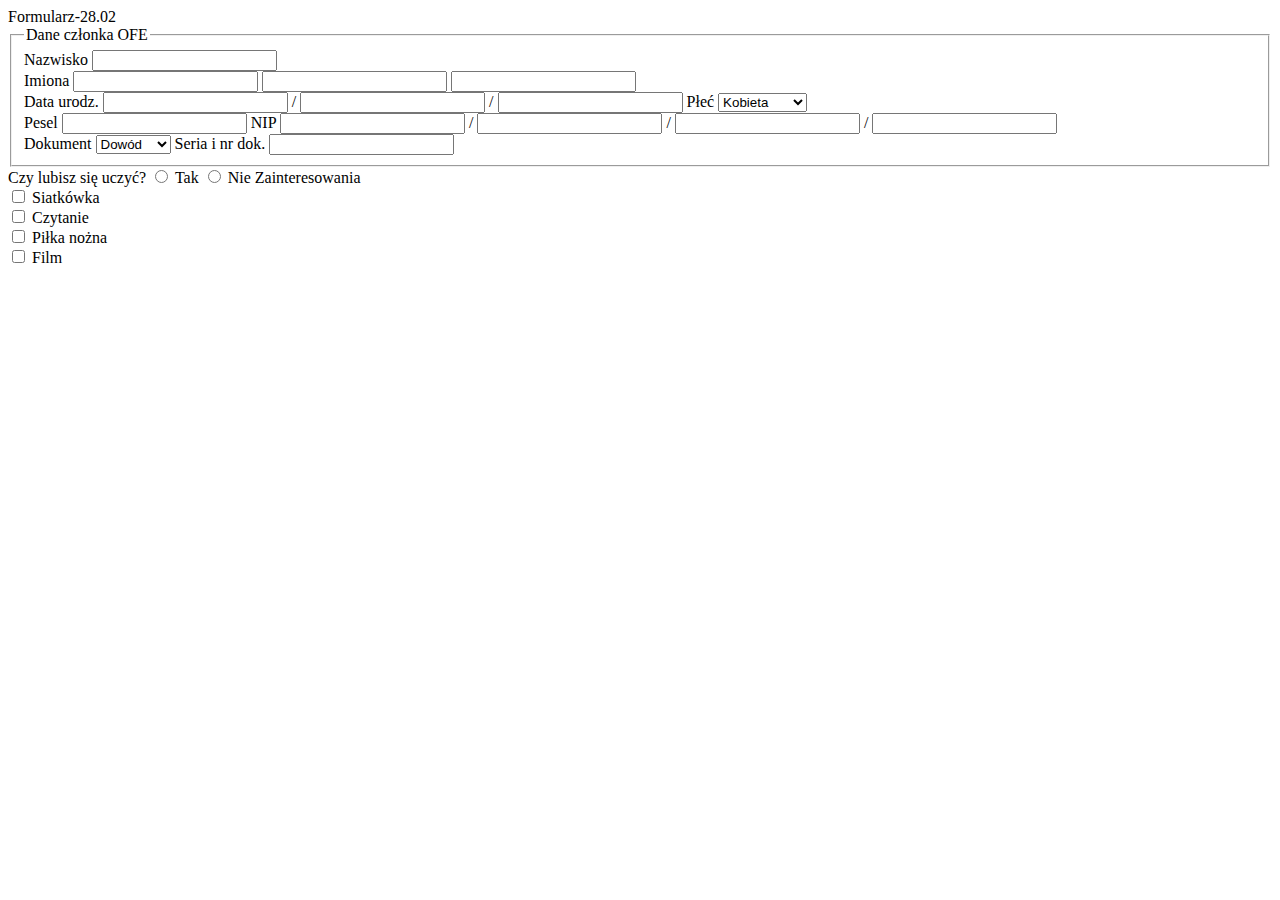
<file: index.html>
<!DOCTYPE html>
<html>
    <head>
        <meta charset="utf-8"
        <title>Formularz-28.02</title>
    </head>
    <body>
        <form action="">
            <fieldset>
                <legend>Dane członka OFE</legend>
                <div>
                <label for="nazwisko">Nazwisko</label>
                <input type="text" id="nazwisko"/>
            </div>
        <div>
                <label>
                    Imiona
                    <input type="text">
                    <input type="text">
                    <input type="text">
                </label>
        </div>
        <div>
            <label>
                Data urodz.
                <input type="number">
                /
                <input type="number">
                /
                <input type="number">

                Płeć
                <select>
                    <option value="Kobieta">Kobieta</option>
                    <option value="meżczyzna">Mężczyzna</option>
                </select>
            </label>
        </div>
        <div>
            <label>
                Pesel
                <input type="number">
            </label>
        <label>
            NIP
            <input type="number">
            /
            <input type="number">
            /
            <input type="number">
            /
            <input type="number">
        </label>
        </div>
        <div>
            <label>
                Dokument
                <select>
                    <option value="dowód">Dowód</option>
                    <option value="paszport">Paszport</option>
                </select>
            </label>
            <label>
                Seria i nr dok.
                <input type="text" />
            </label>
        </div>
            </fieldset>

            <label>
                Czy lubisz się uczyć?
                <input type="radio" name="nauka" value="tak"> Tak
                <input type="radio" name="nauka" value="nie"> Nie
            </label>

            <label>
                Zainteresowania
                <div><input type="checkbox" name="zainteresowania"> Siatkówka</div>
            <div><input type="checkbox" name="zainteresowania"> Czytanie</div>
            <div><input type="checkbox" name="zainteresowania"> Piłka nożna</div>
            <div><input type="checkbox" name="zainteresowania"> Film</div>
            </label>
        </form>
    </body>    
</html>
</file>
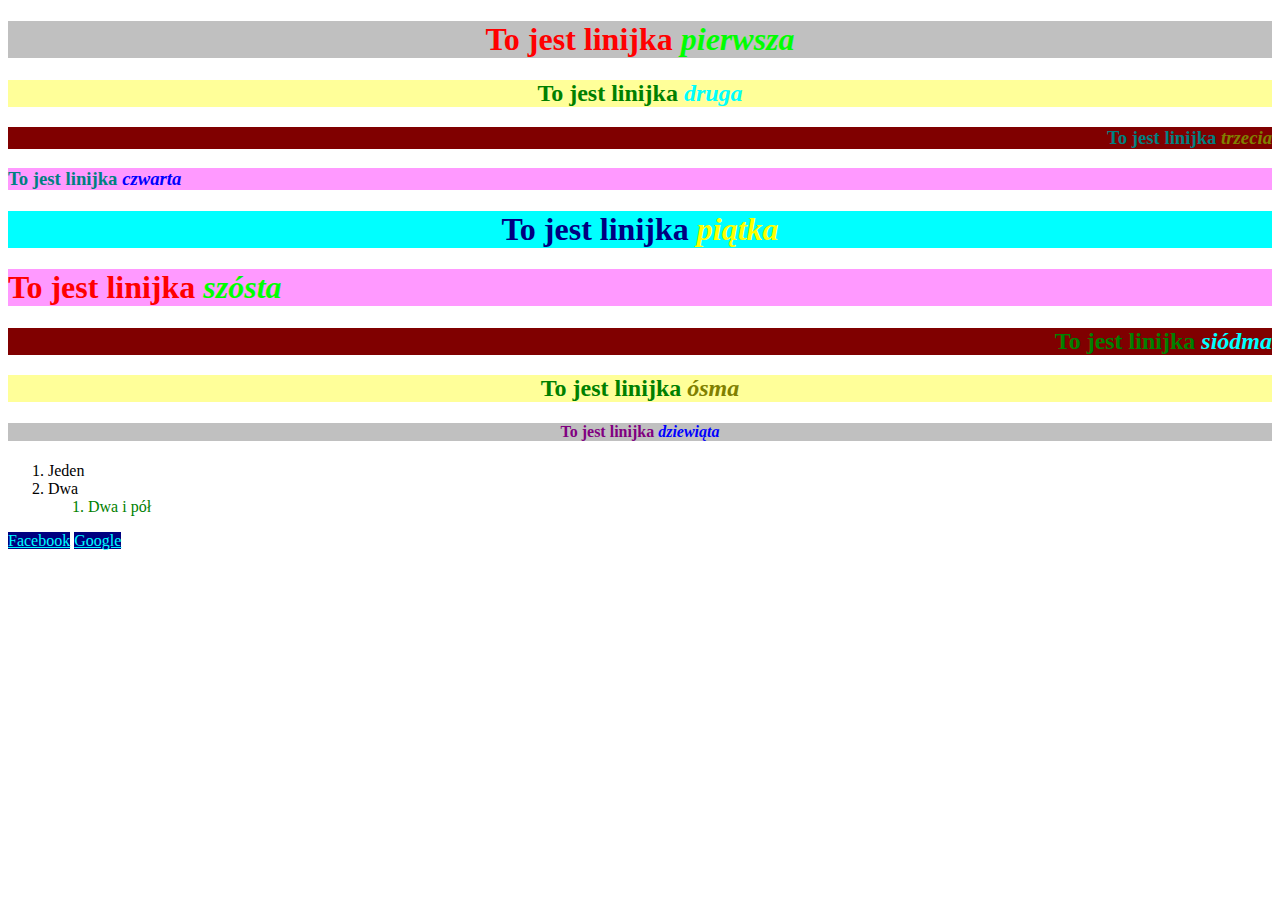
<file: Ćwiczenie_css/index.html>
<!DOCTYPE html>
<html lang="en">
<head>
    <meta charset="UTF-8">
    <meta name="viewport" content="width=device-width, initial-scale=1.0">
    <link rel="stylesheet" href="style.css">
    <title>Document</title>
</head>
<body>
    <div class="same">
        <h1>To jest linijka <i class="jeden">pierwsza</i></h1>
    </div>
    <div class="same1">
        <h2>To jest linijka <i class="dwa">druga</i></h2>
    </div>
    <div class="same2">
        <h3>To jest linijka <i class="trzy">trzecia</i></h3>
    </div>
    <div class="same3">
        <h3>To jest linijka <i class="cztery">czwarta</i></h3>
    </div>
    <div id="pojedyncze">
        <h1 id="pojedyncze1">To jest linijka <i id="pojedyncze2">piątka</i></h1>
    </div>
    <div class="same3">
        <h1>To jest linijka <i class="jeden">szósta</i></h1>
    </div>
    <div class="same2">
        <h2>To jest linijka <i class="dwa">siódma</i></h2>
    </div>
    <div class="same1">
        <h2>To jest linijka <i class="trzy">ósma</i></h2>
    </div>
    <div class="same">
        <h4>To jest linijka <i class="cztery">dziewiąta</i></h4>
    </div>
<div>
    <ol>
        <li>Jeden</li>
        <li>Dwa</li>
        <ol>
            <li>Dwa i pół</li>
        </ol>
    </ol>
</div>

<div>
    <a href="facebook.com">Facebook</a>
    <a href="google.com">Google</a>
</div>
</body>
</html>
</file>
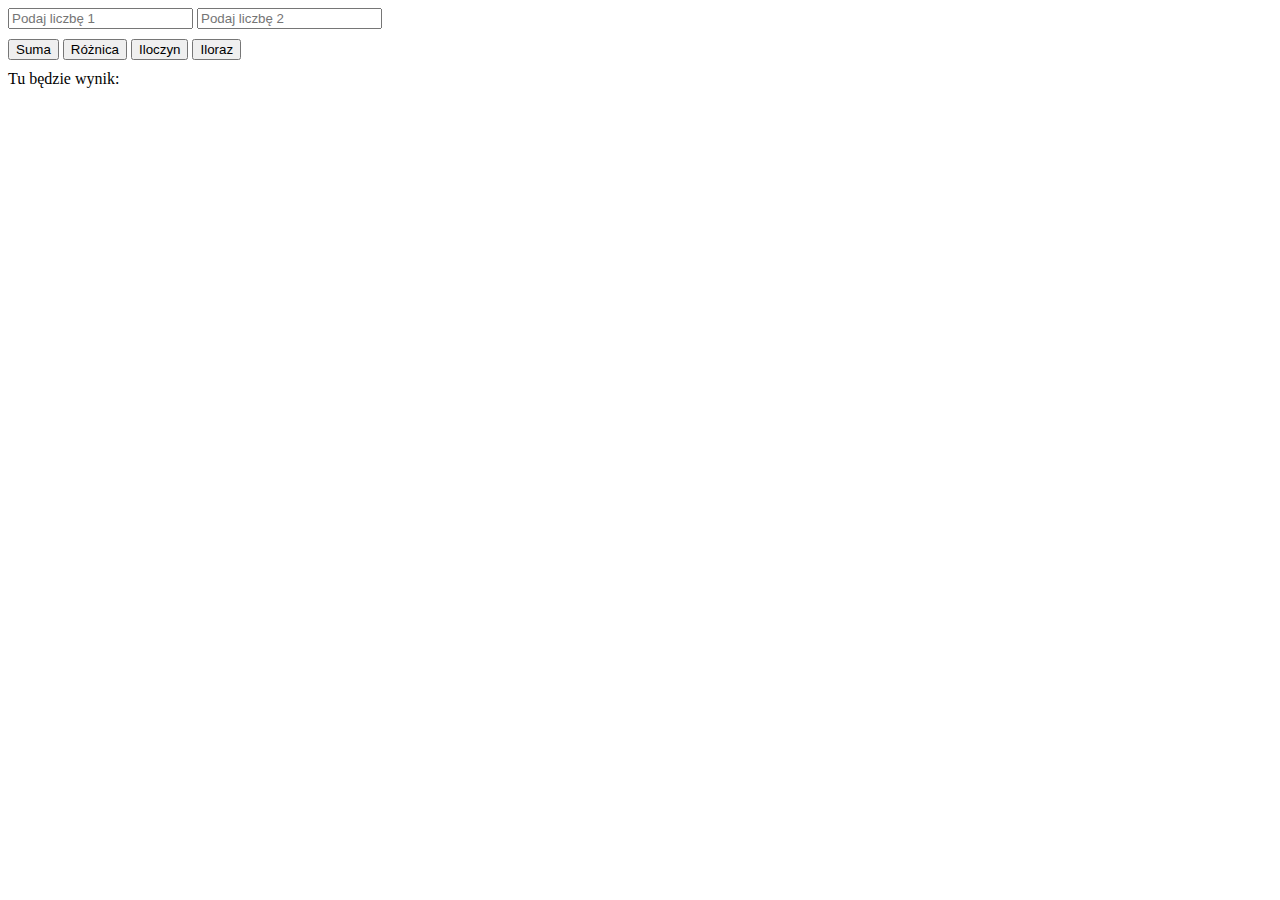
<file: funkcje.html>
<!DOCTYPE html>
<html lang="en">
<head>
    <meta charset="UTF-8">
    <meta http-equiv="X-UA-Compatible" content="IE=edge">
    <meta name="viewport" content="width=device-width, initial-scale=1.0">
    <title>Funkcje</title>
    <style>
        div+div {
            margin-top: 10px;
        }
    </style>
</head>
<body>
<div>
    <input type="number" name="liczba1" placeholder="Podaj liczbę 1">
    <input type="number" name="liczba2" placeholder="Podaj liczbę 2">
</div>
<div>
    <button>Suma</button>
    <button>Różnica</button>
    <button>Iloczyn</button>
    <button>Iloraz</button>
</div>
<div>Tu będzie wynik: </div>

    <script>
//pobieramy wszystkie buttony
        const btns = document.querySelectorAll('button')

//pobieramy input
        const input1 = document.querySelector('input[name="liczba1"]');
        const input2 = document.querySelector('input[name="liczba2"]');

//pobieramy div, w którym będziemy umieszczać wynik obliczeń
        const divResults = document.querySelector('div+div+div')

//tworzymy funkcje dodawania, odejmowania, mnozenia i dzielenia
        const suma = function(l1, l2){
            return l1+l2;
        };

        const roznica = function(l1, l2) {
            return l1-l2;
        };

        const iloczyn = function(l1,l2) {
            return l1*l2;
        };

        const iloraz = function(l1, l2) {
            return l1/l2;
        };

//podpinamy pod buttony obsługę zdarzenia click
    //pierwszy button
        btns[0].addEventListener('click',function() {
            
//pobieramy wartośći inputów 

        const liczba1=input1.value*1;
        const liczba2=input2.value*1;

        divResults.textContent='Suma liczb wynosi: ' + suma(liczba1, liczba2)
        });

//drugi button
        btns[1].addEventListener('click',function() {
            
            //pobieramy wartośći inputów 
            
                    const liczba1=input1.value*1;
                    const liczba2=input2.value*1;
            
                    divResults.textContent='Różnica liczb wynosi: ' + roznica(liczba1, liczba2)
        });

        btns[2].addEventListener('click',function() {
            
            //pobieramy wartośći inputów 
            
                    const liczba1=input1.value*1;
                    const liczba2=input2.value*1;
            
                    divResults.textContent='Iloczyn liczb wynosi: ' + iloczyn(liczba1, liczba2)
        });

        btns[3].addEventListener('click',function() {
            
            //pobieramy wartośći inputów 
            
                    const liczba1=input1.value*1;
                    const liczba2=input2.value*1;
            if(liczba1==0||liczba2==0)
            {
divResults.textContent='Podaj liczbę, która nie jest zerem!'
            } else
                    divResults.textContent='Iloraz liczb wynosi: ' + iloraz(liczba1, liczba2)
        });

        /*const tekst = "Ładna pogoda"
        text(tekst)
        const a = 10;

        function text(a){
            console.log(a)
        }
        

        const text2 = function(b){
            console.log(b)
        }
        text2(tekst)*/
/*
        function suma(a, b){
            const s=a+b;
            console.log(s)
        }

        function suma1(a, b){
            const s1=a+b;
            return s1
        }
        suma(10,20)
        console.log
        console.log(suma(5,198))
*/


    </script>
</body>
</html>
</file>
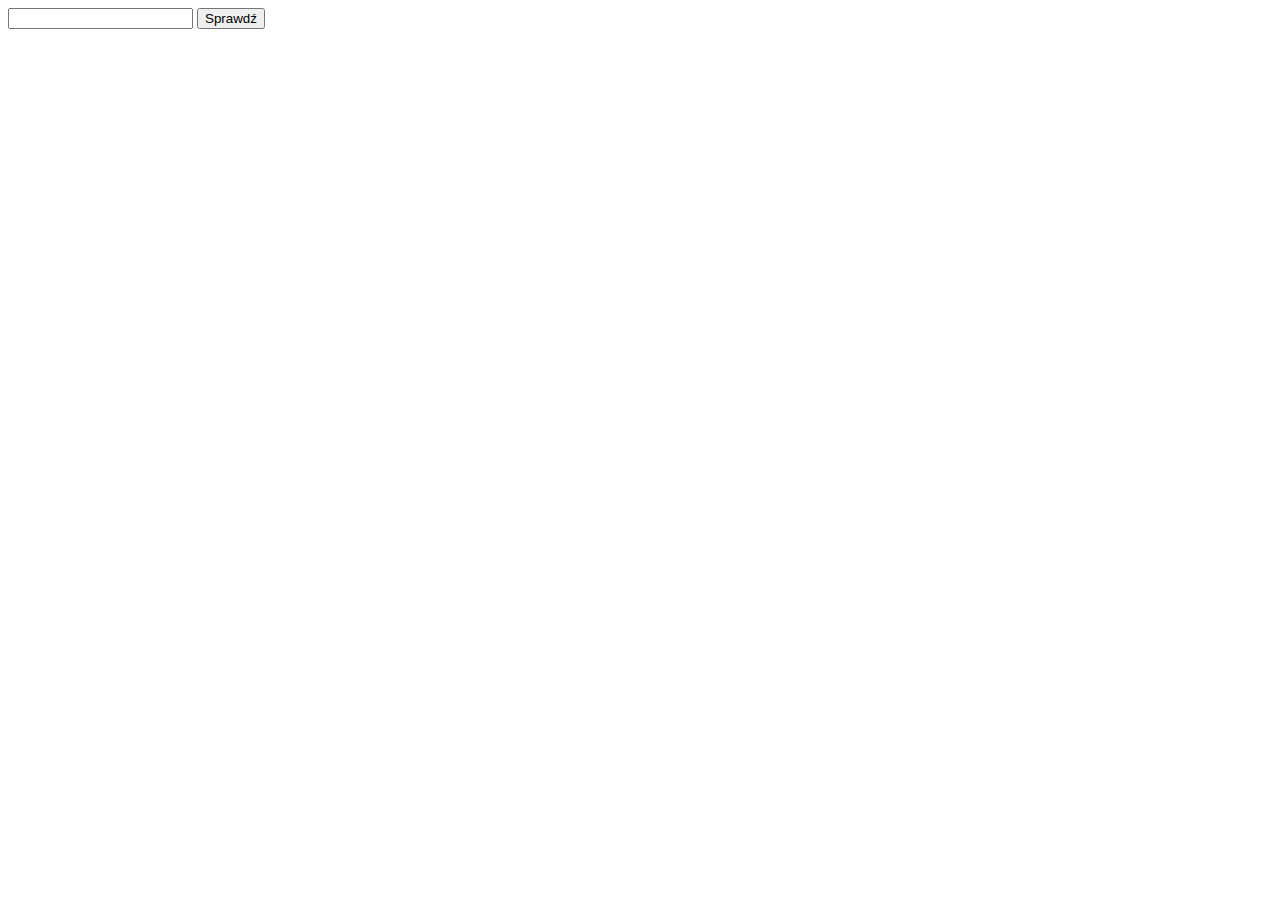
<file: InstrukcjeW.html>
<!DOCTYPE html>
<html>
    <head>
        <meta charset="utf-8">
    </head>
    <body>
        <input type="number" name="liczba" />
        <button>Sprawdź</button>
        <div class="wynik"></div>
        <script>
            //pobieramy/odwołujemy się do poszczególnego elementu html, obecnie pobierzemy button oraz div

            const btn = document.querySelector('button'); //pobieramy po nazwie znacznika html
            const divW=document.querySelector('div.wynik'); //pobiera po nazwie znacznika html w połączeniu z nazwą klasy
            //do przycisku (zmiennej btn) przypisujemy zdarzenie  klikania myszką na przycisk
            btn.addEventListener('click', function() { //a(click) - nazwa zdarzenia, b(function) - funkcja, która wywoła się w momencie kliknięcia w przycisk
            
           
            //pobieramy wartość pola input o nazwie liczba
            const lczb=document.querySelector('input[name="liczba"]').value*1;
            
            
                 // ZADANIE 1
             /*    if (lczb%2==0){
                     divW.textContent = 'Liczba jest parzysta';
                 } else {
                     divW.textContent = "Liczba jest NIE parzysta"
                 }*/

        //const liczba=prompt("Podaj liczbę: ");

        /*if(liczba%2==0) {
            document.write('Podana liczba jest parzysta');
        } else {
            document.write('Podana liczba jest nieparzysta')
        }*/

                //ZADANIE 2
      /* if(lczb>5 && lczb != 6 && lczb!=12 || lczb==0){
            document.write('Podana liczba spełnia warunek');
        } else (
            document.write('Podana liczba NIE spełnia warunku')
        )*/

                //ZADANIE 3
        /*if (lczb==1){
            divW.textContent = 'Poniedziałek';
        } else if(lczb==2){
            divW.textContent = 'Wtorek';
        } else if (lczb == 3){
            divW.textContent = 'Środa';
        } else if (lczb == 4){
            divW.textContent='Czwartek';
        }  else if (lczb == 5){
            divW.textContent='Piątek';
        } else if (lczb == 6){
            divW.textContent='Sobota';
        } else if (lczb == 7){
           divW.textContent='Niedziela'
        } else {
            divW.textContent='Zła liczba'
        }*/

                 //ZADANIE 4
       /* const liczbaa=prompt('Podaj początek przedziału: ');
        const liczbab=prompt('Podaj koniec przedziału: ');

        if(lczb>=liczbaa && lczb<=liczbab){
            divW.textContent("Liczba należy do przedziału")
        } else{
            divW.textContent("Liczba NIE należy do przedziału");
        }*/

                //ZADANIE 5
            /*const liczba1 = prompt('Podaj pierwszą liczbę: ');
            const liczba2 = prompt("Podaj drugą liczbę: ");
            const liczba3 = prompt("Podaj trzecią liczbę")

            if (liczba1>liczba2 && liczba2>liczba3){
                divW.textContent = `${liczba1}, ${liczba2}, ${liczba3}`
            } else if (liczba1<liczba2 && liczba2>liczba3 && liczba3<liczba1){
                divW.textContent = `${liczba2}, ${liczba1}, ${liczba3}`
            } else if (liczba1>liczba3 && liczba3>liczba2){
                divW.textContent = `${liczba1}, ${liczba3}, ${liczba2}`
            } else if(liczba3>liczba2 && liczba2>liczba1){
                divW.textContent = `${liczba3}, ${liczba2}, ${liczba1}`
            } else {
                divW.textContent = `${liczba3}, ${liczba1}, ${liczba2}`
            }*/

                //ZADANIE 6
                /*const liczba1=prompt('Podaj liczbę: ');
                const liczba2 = prompt("Podaj liczbę drugą: ");

                if(liczba1%liczba2==0){
                    divW.textContent = `${liczba1} jest podzielna przez ${liczba2}`
                } else {
                    divW.textContent = `${liczba1} NIE jest podzielna przez ${liczba2}`
                }*/
    });

        </script>
    </body>
</html>
</file>
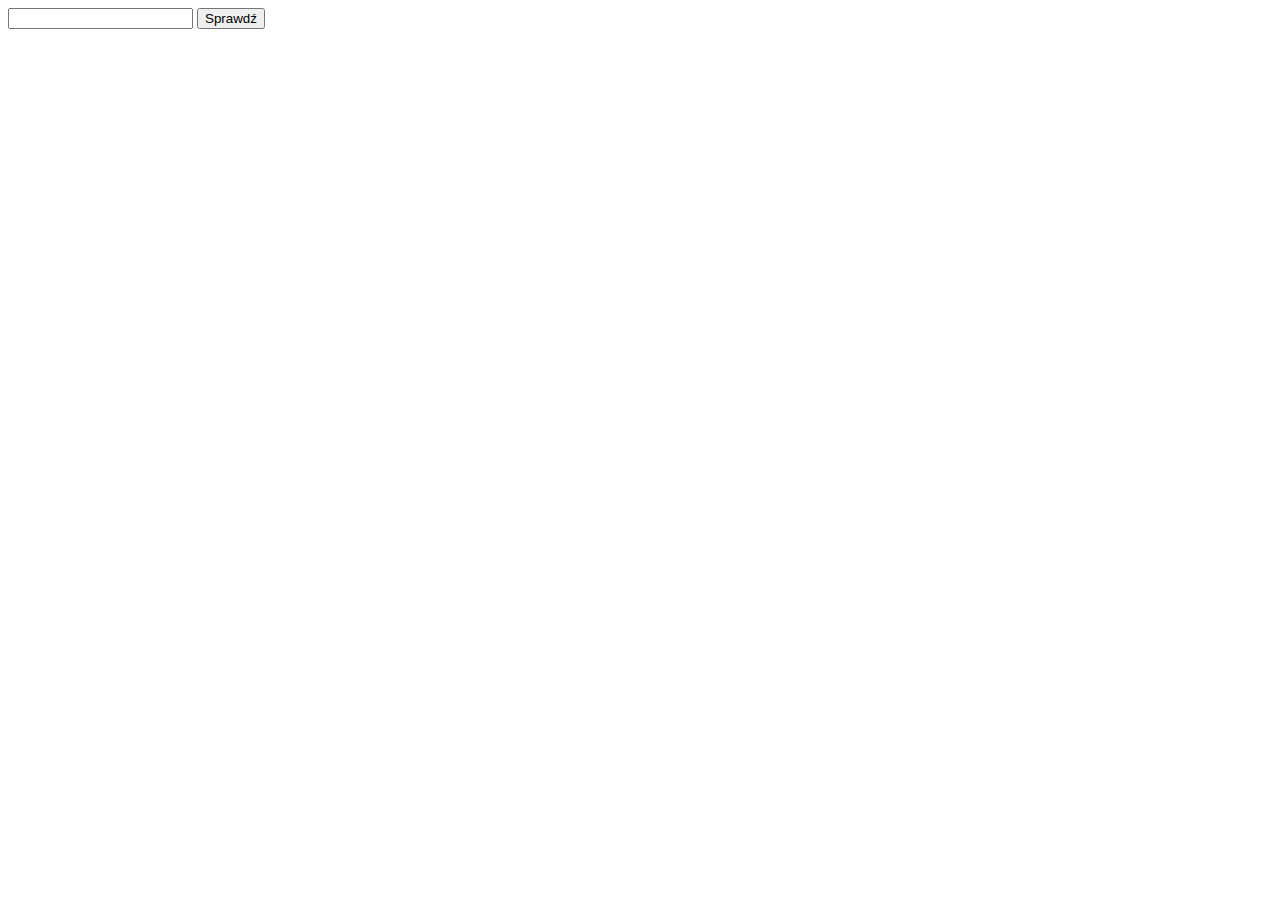
<file: JavaS.html>
<!DOCTYPE html>
<html>
    <head>
        <meta charset="utf-8">
    </head>
    <body>
        <input type="number" name="Liczba" />
        <button>Sprawdź</button>
        <div class="wynik"></div>
        <script>
            //pobieramy/odwołujemy się do poszczególnego elementu html, obecnie pobierzemy button oraz div

            const btn = document.querySelector('button'); //pobieramy po nazwie znacznika html
            const divW=document.querySelector('div.wynik'); //pobiera po nazwie znacznika html w połączeniu z nazwą klasy

            //do przycisku (zmiennej btn) przypisujemy zdarzenie  klikania myszką na przycisk
            btn.addEventListener('click', function() {}) { //a(click) - nazwa zdarzenia, b(function) - funkcja, która wywoła się w momencie kliknięcia
            //poniższy kod wykona się w momencie kliknięcia w przycisk
            //pobieramy wartość pola input o nazwie liczba
            const lczb =document.querySelector('input[name="liczba"]')
            }
        /*const liczba=prompt("Podaj liczbę: ");

        if(liczba%2==0) {
            document.write('Podana liczba jest parzysta');
        } else {
            document.write('Podana liczba jest nieparzysta')
        }*/
        </script>
    </body>
</html>
</file>
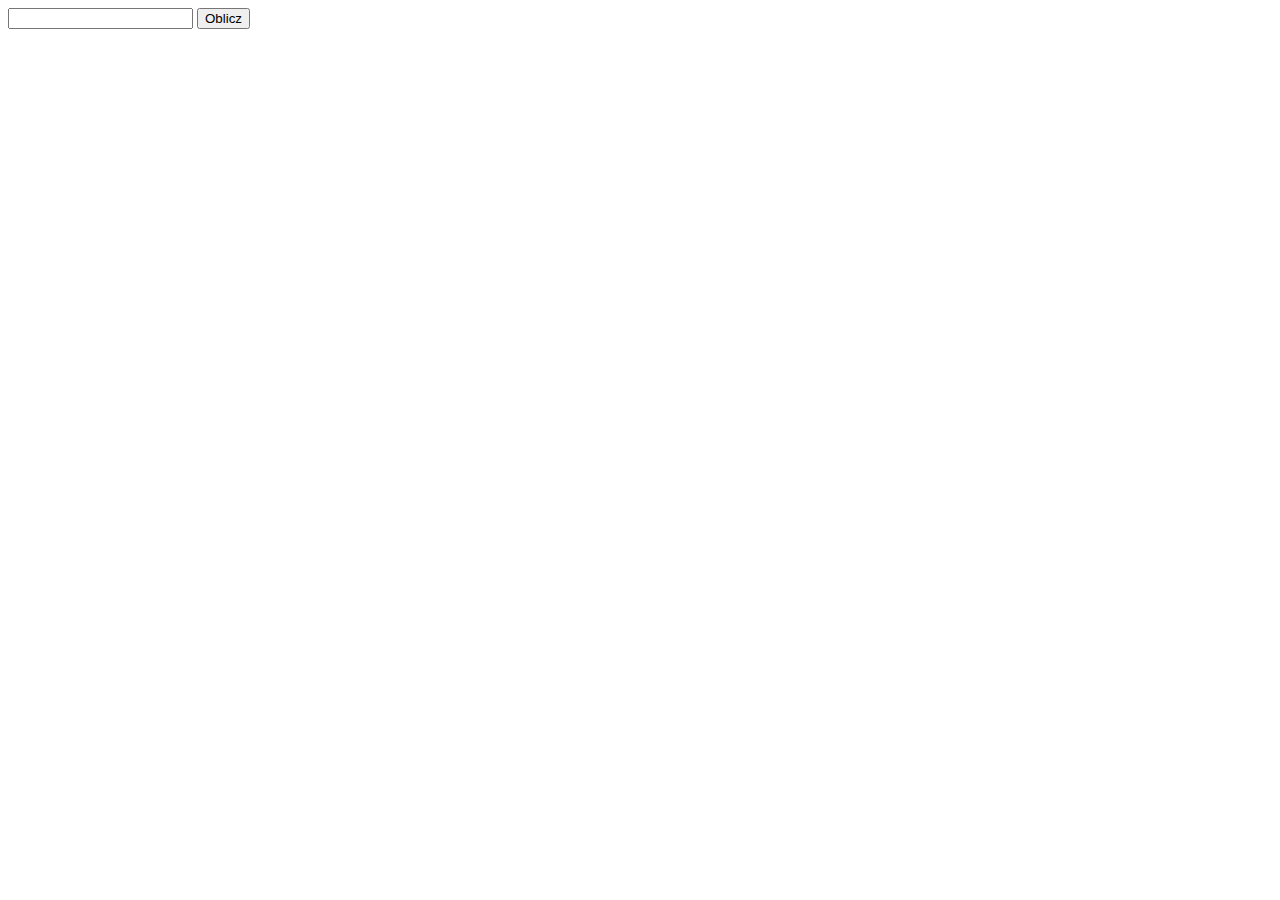
<file: Pętle.html>
<!DOCTYPE html>
<html lang="en">
<head>
    <meta charset="UTF-8">
    <meta http-equiv="X-UA-Compatible" content="IE=edge">
    <meta name="viewport" content="width=device-width, initial-scale=1.0">
    <title>Document</title>
</head>
<body>
    <input type="number" name="liczba" />
    <button>Oblicz</button>
    <div class="wynik"></div>

    <script>
        //pobieramy element strony /input/button/div
        const poleLiczbowe = document.querySelector('input[name="liczba"]');
        const btn = document.querySelector('button');
        const divW = document.querySelector('div.wynik');

        //przypisujemy obsługę zdarzenia klikania na przycisk btn
        btn.addEventListener('click', function() {
            const liczbaZInputa = poleLiczbowe.value * 1;
           /* let silnia = 1;

            if(liczbaZInputa == 1) {
                divW.textContent = 'Silnia z liczby 1 wynosi: 1';
            } else if(liczbaZInputa > 1) {
                for(let i = 1; i<=liczbaZInputa; i++)
                {
                    silnia*=i;
                }
                divW.textContent = `Silnia liczby ${liczbaZInputa} jest równa ${silnia}`;
            }*/

            //ZADANIE 2
            const liczba1 = prompt('Podaj liczbę: ')
            const liczba2 = prompt("Podaj liczbę drugą: ")
   
        });
    </script>
</body>
</html>
</file>
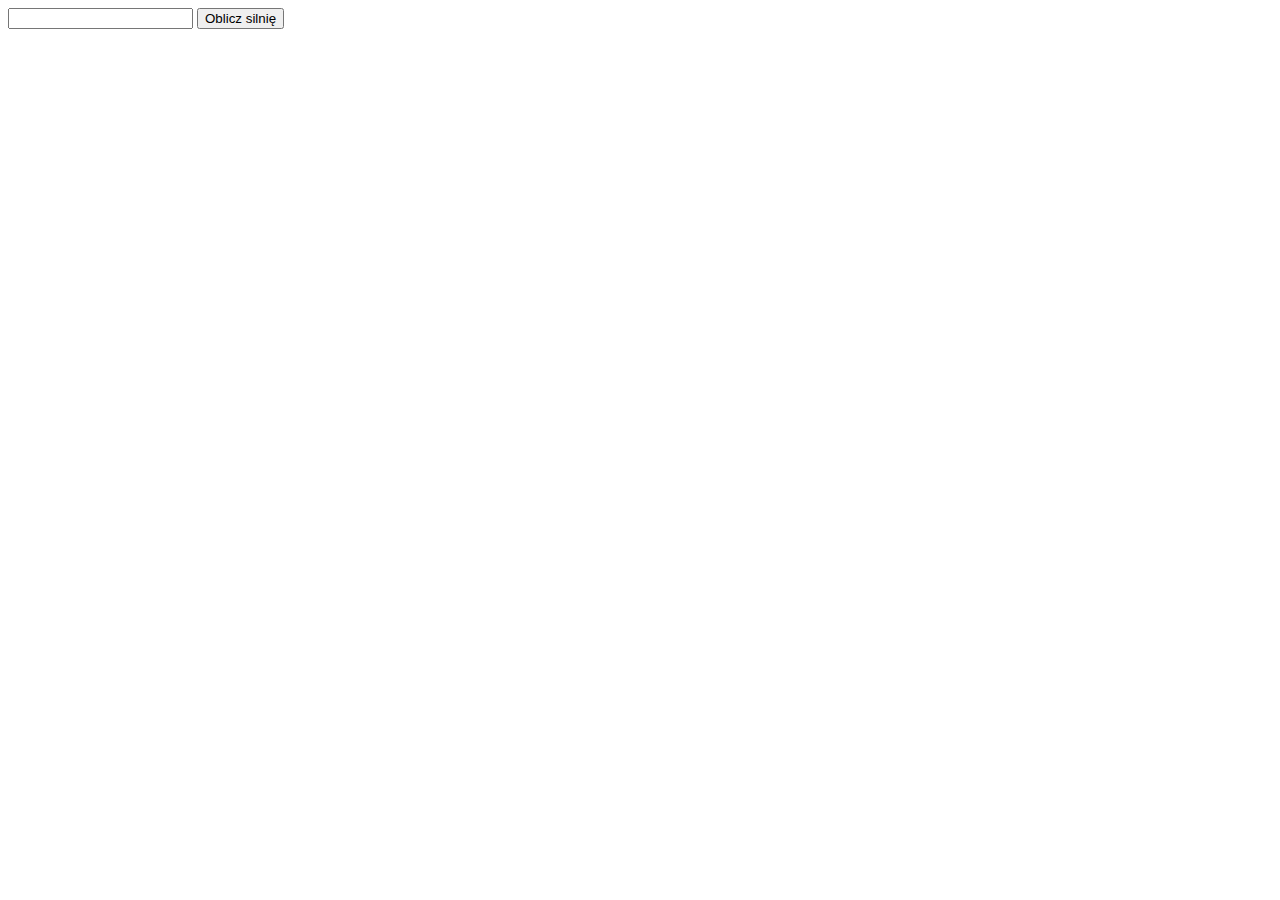
<file: Zdanie.html>
<!DOCTYPE html>
<html lang="en">
<head>
    <meta charset="UTF-8">
    <meta http-equiv="X-UA-Compatible" content="IE=edge">
    <meta name="viewport" content="width=device-width, initial-scale=1.0">
    <title>Document</title>
</head>
<body>
    <input type="number" name="liczba" />
    <button>Oblicz silnię</button>
    <div class="wynik"></div>

    <script>
        //pobieramy element strony /input/button/div
        const poleLiczbowe = document.querySelector('input[name="liczba"]');
        const btn = document.querySelector('button');
        const divW = document.querySelector('div.wynik');

        //przypisujemy obsługę zdarzenia klikania na przycisk btn
        btn.addEventListener('click', function() {
            const liczbaZInputa = poleLiczbowe.value * 1;
            let silnia = 1;

            if(liczbaZInputa == 1) {
                divW.textContent = 'Silnia z liczby 1 wynosi: 1';
            } else if(liczbaZInputa > 1) {
                for(let i = 1; i<=liczbaZInputa; i++)
                {
                    silnia*=i;
                }
                divW.textContent = `Silnia liczby ${liczbaZInputa} jest równa ${silnia}`;
            }
        });
    </script>
</body>
</html>
</file>
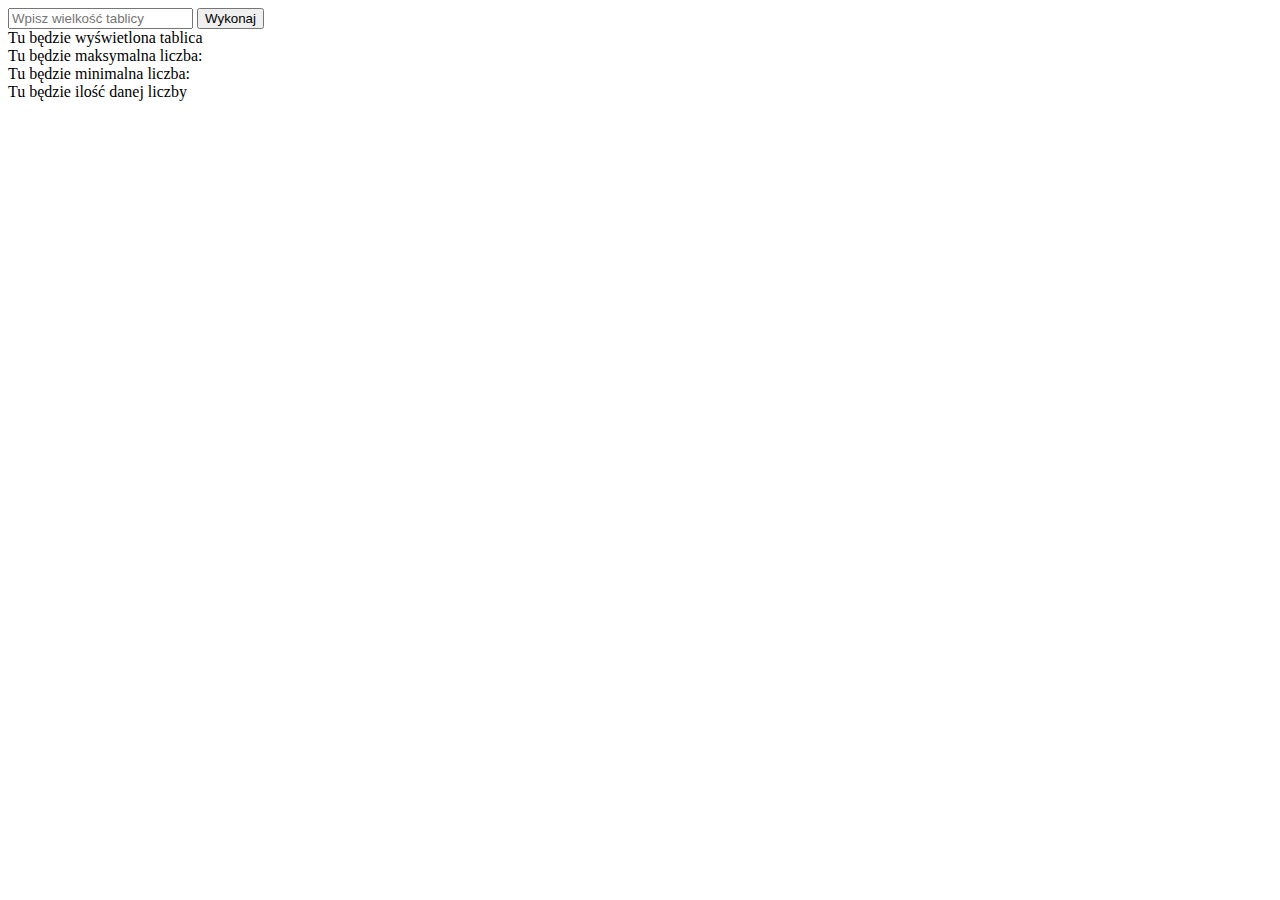
<file: Tablice/Tablice-zadania.html>
<!DOCTYPE html>
<html lang="en">
<head>
    <meta charset="UTF-8">
    <meta http-equiv="X-UA-Compatible" content="IE=edge">
    <meta name="viewport" content="width=device-width, initial-scale=1.0">
    <title>Tablice - zadania</title>
</head>
<body>
    <input type="number" name="liczba" placeholder="Wpisz wielkość tablicy">
    <button>Wykonaj</button>
    <div class="tablica">Tu będzie wyświetlona tablica</div>
    <div class="maksimum">Tu będzie maksymalna liczba: </div>
    <div class="minimum">Tu będzie minimalna liczba: </div>
    <div class="ilosc">Tu będzie ilość danej liczby</div>

    <script>
        //pobieramy element strony
        const poleInput = document.querySelector('input[name="liczba"]');
        const btn = document.querySelector('button');
        const divTablica = document.querySelector('div.tablica');
        const divMaks = document.querySelector('div.maksimum');
        const divMin = document.querySelector('div.minimum');
        const divIle = document.querySelector('div.ilosc');

        //tworzymy tablicę
        const liczby = [];

        //funkcja obliczjąca maksimum tablicy
        const maxTab = function(tab){
            let maksliczba = tab[0]; //przyjmujemy, że maksymalna liczba to pierwsza liczba w tablicy
            //następnie porównujemy tę liczbę z każdą liczbą w tablicy, jeśli jest mniejsza to wymieniamy
for (const liczba of tab) {
    if(maksliczba<liczba){
        maksliczba = liczba;
    }
}
return maksliczba;
        }

        //funkcja obliczająca minimum tablicy 
        const minTab = function(tab){
            let minliczba = tab[0]
            for (const liczba of tab) {
                if(minliczba<liczba){
                    minliczba=liczba
                }
            }
        }
//funkcja obliczjąca częstość występowania konkretnej liczby w tablicy
const ileRazy = function (tab, liczba) {
let ile = 0;
tab.forEach(liczbaWTablicy => {
    if (liczbaWTablicy == liczba) ile++;
});
return ile;
};

        //obsługujemy zdarzenie click na buttonie
        btn.addEventListener('click', function(){
            //poniższy kod wykona się kiedy naciśniemy button

            //zapełniamy tablicę losowymi liczbami z zakresu 0-100, ilość liczb podaje użytkownik
    for(let i=0; i<parseInt(poleInput.value); i++){
        liczby[i] = Math.round(Math.random()*100);
    }



    //wyświetlamy zawartość tablicy w divie
    divTablica.textContent = liczby.join(', ');
    //obliczamy maksymalną liczbę w tablicy liczby
    divMaks.textContent = `Największa liczba to: ${maxTab(liczby)}`;
    divMin.textContent = `Najmniejsza liczba to: ${minTab(liczby)}`;
divIle.textContent = `Liczba 10 w tablicy występuje ${ileRazy(liczby, 10)} razy`
        });
    </script>
    
</body>
</html>
</file>
<file: Ćwiczenie_css/style.css>
div.same{
  text-align: center; 
  background-color: #c0c0c0; 
}

div.same1{
    text-align: center; 
    background-color: #ffff99; 
}

div.same2{
    text-align: right; 
    background-color: #800000; 
}

div.same3{
    text-align: left; 
    background-color: #ff99ff; 
}

h1{
color: #ff0000;
}

h2{
color: #008000;
}

h3{
    color: #008080;
}

h4{
color: #800080;
}

i.jeden{
    color: #00ff00;
}

i.dwa{
    color: #00ffff;
}

i.trzy{
    color: #808000;
}

i.cztery{
    color: #0000ff;
}

#pojedyncze{
    background-color: #00ffff;
}

#pojedyncze1{
    color: #000080;
text-align: center;
}

#pojedyncze2{
    color: #ffff00;
}

ol ol li{
    color: #008000;
}

a:link{
    background-color: #000080;
    color: #00ffff;
}

a:visited{
    background-color: #00ffff; 
    color: #000080;
}

a:hover{
    background-color: #ff0000; 
    color: #ffff00; 
    font-size: x-large; 
    font-style: italic;
}

a:active{
    background-color: #000000; 
    color: #ffffff;
}
</file>
